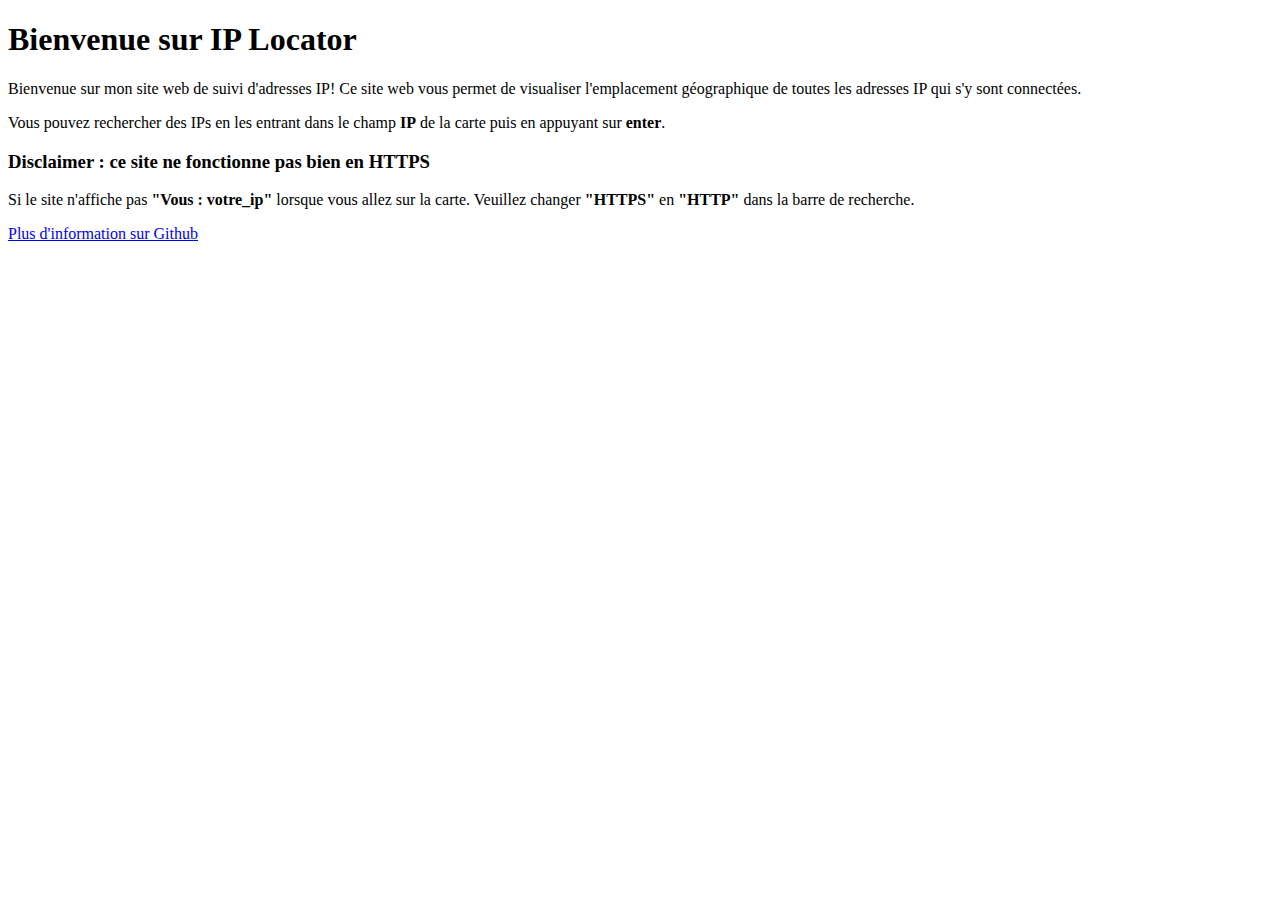
<file: views/accueil.html>
<!--page d'acceuil du projet 307
#author : Simon Gendre
#date : 12.06.2023
#V1.2-->
<!DOCTYPE html>

<div>

  <div id="texte">
    <h1>Bienvenue sur IP Locator</h1>
    <p>
      Bienvenue sur mon site web de suivi d'adresses IP! Ce site web vous permet
      de visualiser l'emplacement géographique de toutes les adresses IP qui s'y
      sont connectées.
    </p>
    <p>
      Vous pouvez rechercher des IPs en les entrant dans le champ <b>IP</b> de la carte puis en appuyant sur <b>enter</b>.
    </p>

    <div class="bottomLeft">
      <h3 class="important">
        Disclaimer : ce site ne fonctionne pas bien en HTTPS
      </h3>
      <p>
        Si le site n'affiche pas <b>"Vous : votre_ip"</b> lorsque vous allez sur
        la carte. Veuillez changer <b>"HTTPS"</b> en <b>"HTTP"</b> dans la barre
        de recherche.
      </p>
      <p><a href="https://github.com/SimonGendre/307-projet" target="_blank">Plus d'information sur Github</a></p>
    </div>
  </div>
</div>
</file>
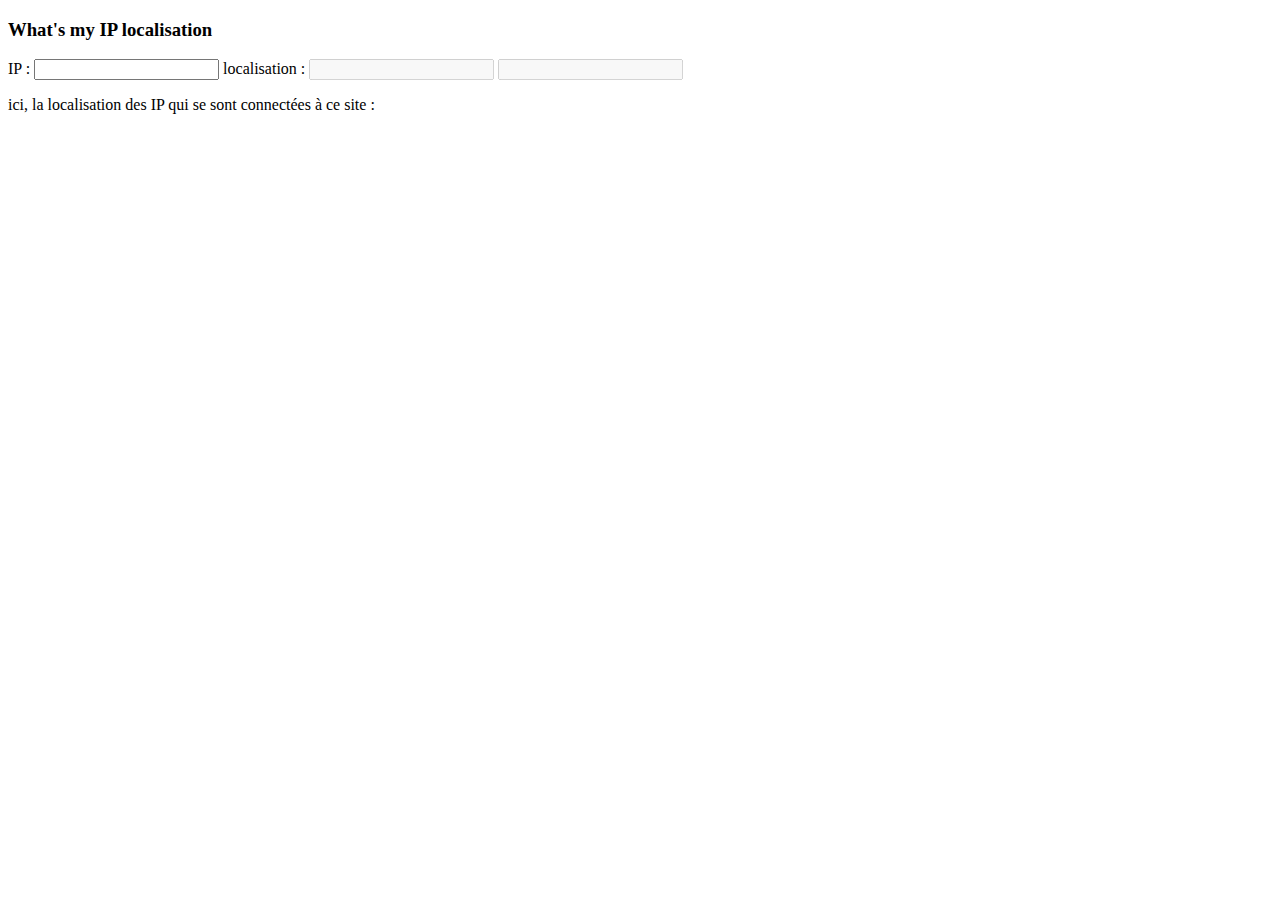
<file: views/map.html>
<!--page map du projet 307
#author : Simon Gendre
#date : 12.06.2023
#V1.2-->
<!DOCTYPE html>

<div id="container" class="ombre">
  <h3>What's my IP localisation</h3>
  <div class="form-group">
    <label for="ip">IP :</label>
    <input type="text" size="20" id="ip" name="ip" />
    <label for="lon" for="lat">localisation :</label>
    <input type="text" size="20" id="lon" name="lon" disabled="disabled" />
    <input type="text" size="20" id="lat" name="lat" disabled="disabled" />
  </div>
  <p id="txt">ici, la localisation des IP qui se sont connectées à ce site :</p>
  <div id="carte"></div>
</div>
</file>
